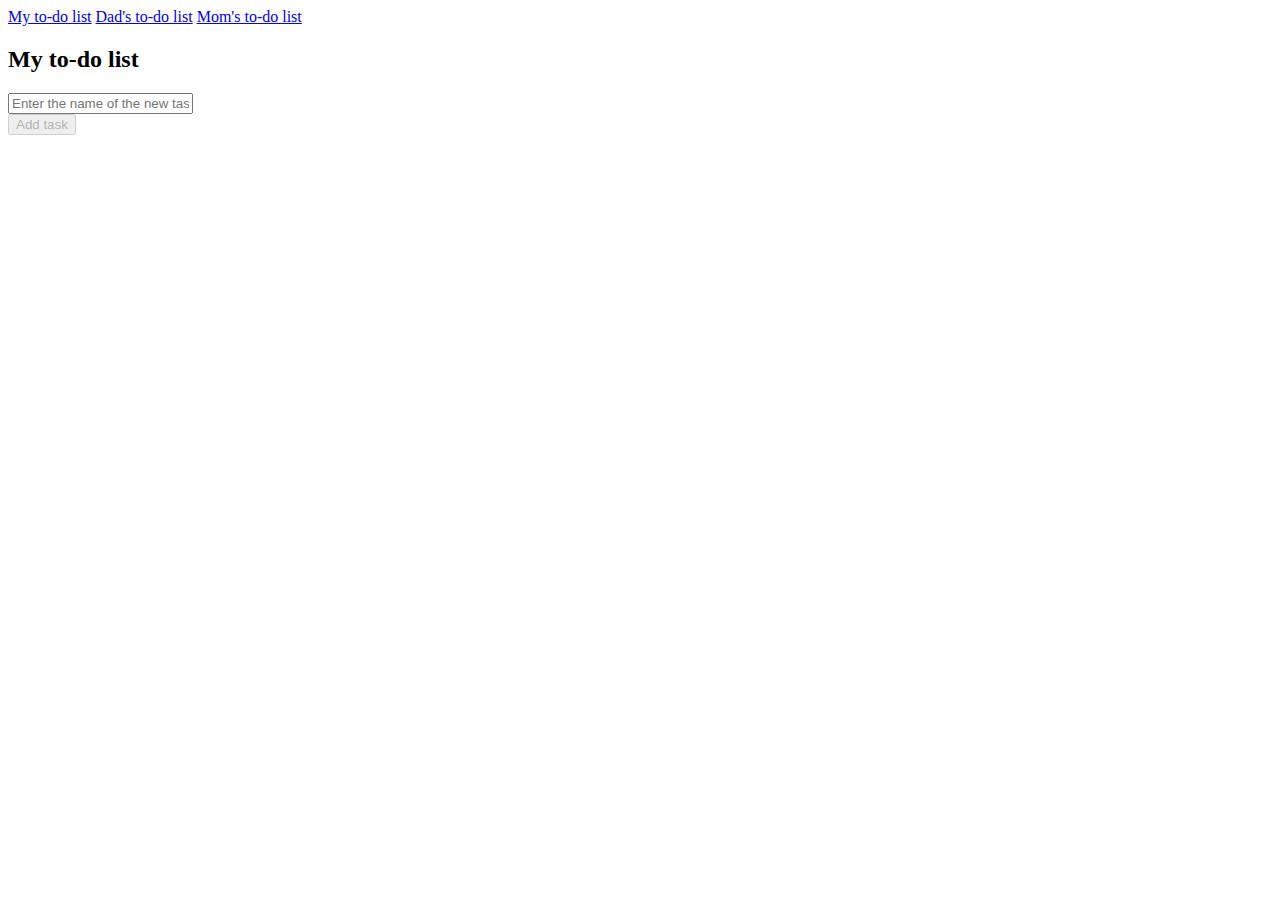
<file: 6-js/index.html>
<!DOCTYPE html>
<html lang="en">

<head>
  <meta charset="UTF-8">
  <meta http-equiv="X-UA-Compatible" content="IE=edge">
  <meta name="viewport" content="width=device-width, initial-scale=1.0">
  <title>TODO</title>
  <link rel="stylesheet" href="https://cdn.jsdelivr.net/npm/bootstrap@4.5.3/dist/css/bootstrap.min.css"
    integrity="sha384-TX8t27EcRE3e/ihU7zmQxVncDAy5uIKz4rEkgIXeMed4M0jlfIDPvg6uqKI2xXr2" crossorigin="anonymous">
  <style>
    .btn-box {
      gap: 10px;
    }

    .text {
      margin-right: 5px;
    }
  </style>
  </head>

<body>
  <div class="container mb-5">
    <nav class="nav">
      <a href="index.html" class="nav-link">My to-do list</a>
      <a href="dad.html" class="nav-link">Dad's to-do list</a>
      <a href="mom.html" class="nav-link">Mom's to-do list</a>
    </nav>
  </div>
  <div id="todo-app" class="container"></div>
  <script defer src="./todo-app.js"></script>
  <script>
    document.addEventListener('DOMContentLoaded', function() {
      createTodoApp(document.getElementById('todo-app'), 'My to-do list', 'my')
    })
  </script>
</body>

</html>
</file>
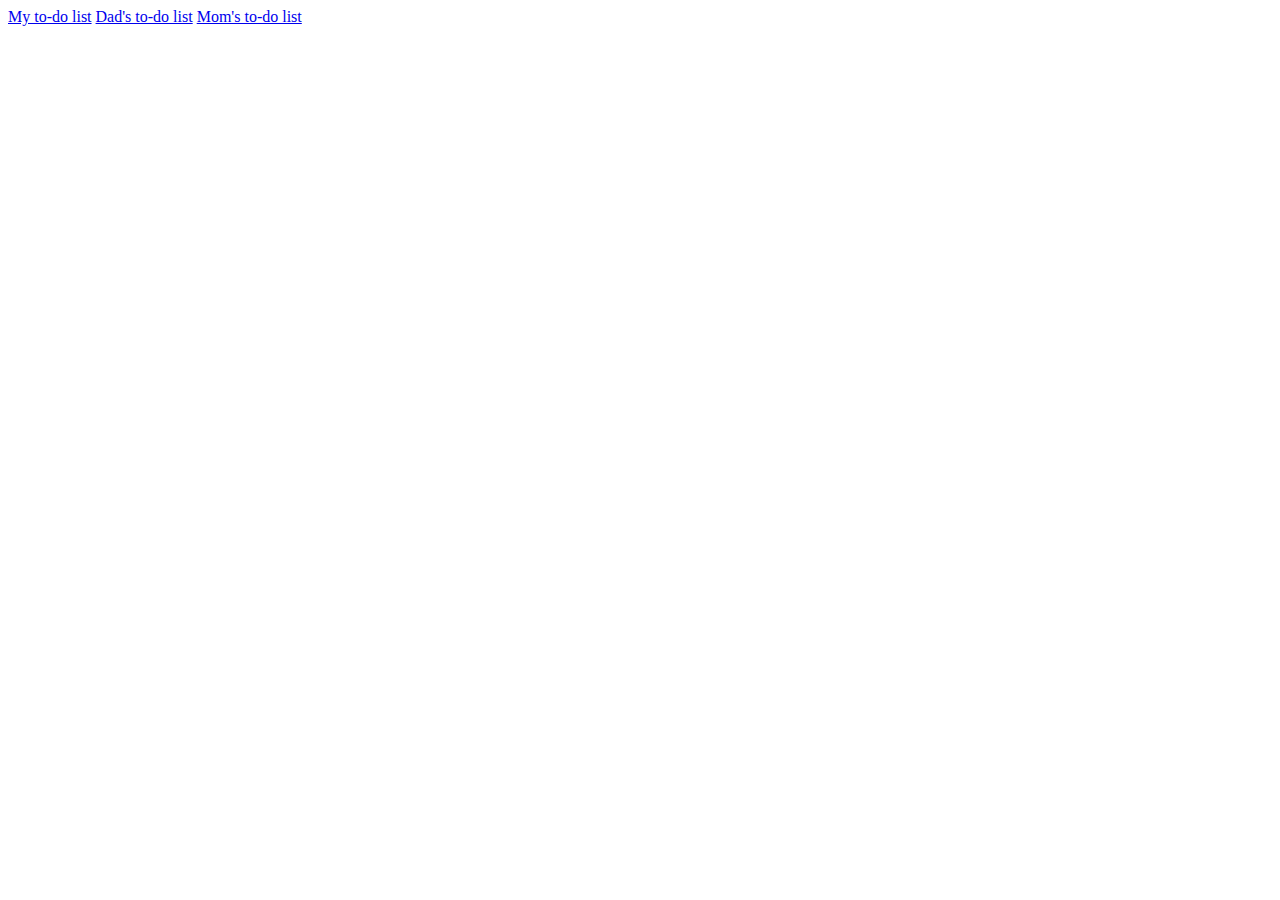
<file: todo-app/index.html>
<!DOCTYPE html>
<html lang="en">

<head>
  <meta charset="UTF-8">
  <meta http-equiv="X-UA-Compatible" content="IE=edge">
  <meta name="viewport" content="width=device-width, initial-scale=1.0">
  <title>TODO</title>
  <link rel="stylesheet" href="https://cdn.jsdelivr.net/npm/bootstrap@4.5.3/dist/css/bootstrap.min.css"
    integrity="sha384-TX8t27EcRE3e/ihU7zmQxVncDAy5uIKz4rEkgIXeMed4M0jlfIDPvg6uqKI2xXr2" crossorigin="anonymous">
  <style>
    .btn-box {
      gap: 10px;
    }

    .text {
      margin-right: 5px;
    }
  </style>
</head>

<body>
  <div class="container mb-5">
    <nav class="nav">
      <a href="index.html" class="nav-link">My to-do list</a>
      <a href="dad.html" class="nav-link">Dad's to-do list</a>
      <a href="mom.html" class="nav-link">Mom's to-do list</a>
    </nav>
  </div>
  <div id="todo-app" class="container"></div>
  <script type="module">
    import { createTodoApp } from './view.js';
    import {
      SERVER_URL,
      getDataFromServer,
      addDataToServer,
      deleteDataFromServer,
      doneDataAtServerTrue,
      doneDataAtServerFalse
    } from './api.js';

    (async () => {
      const owner = 'my'
      const getTodoList = await getDataFromServer(owner)
      createTodoApp(document.getElementById('todo-app'), {
        title: 'My to-do list',
        owner,
        getTodoList,
        onCreateFormSubmit: addDataToServer,
        onRemove: deleteDataFromServer,
        onDoneTrue: doneDataAtServerTrue,
        onDoneFalse: doneDataAtServerFalse,
      })
    }
    )();

  </script>
</body>

</html>
</file>
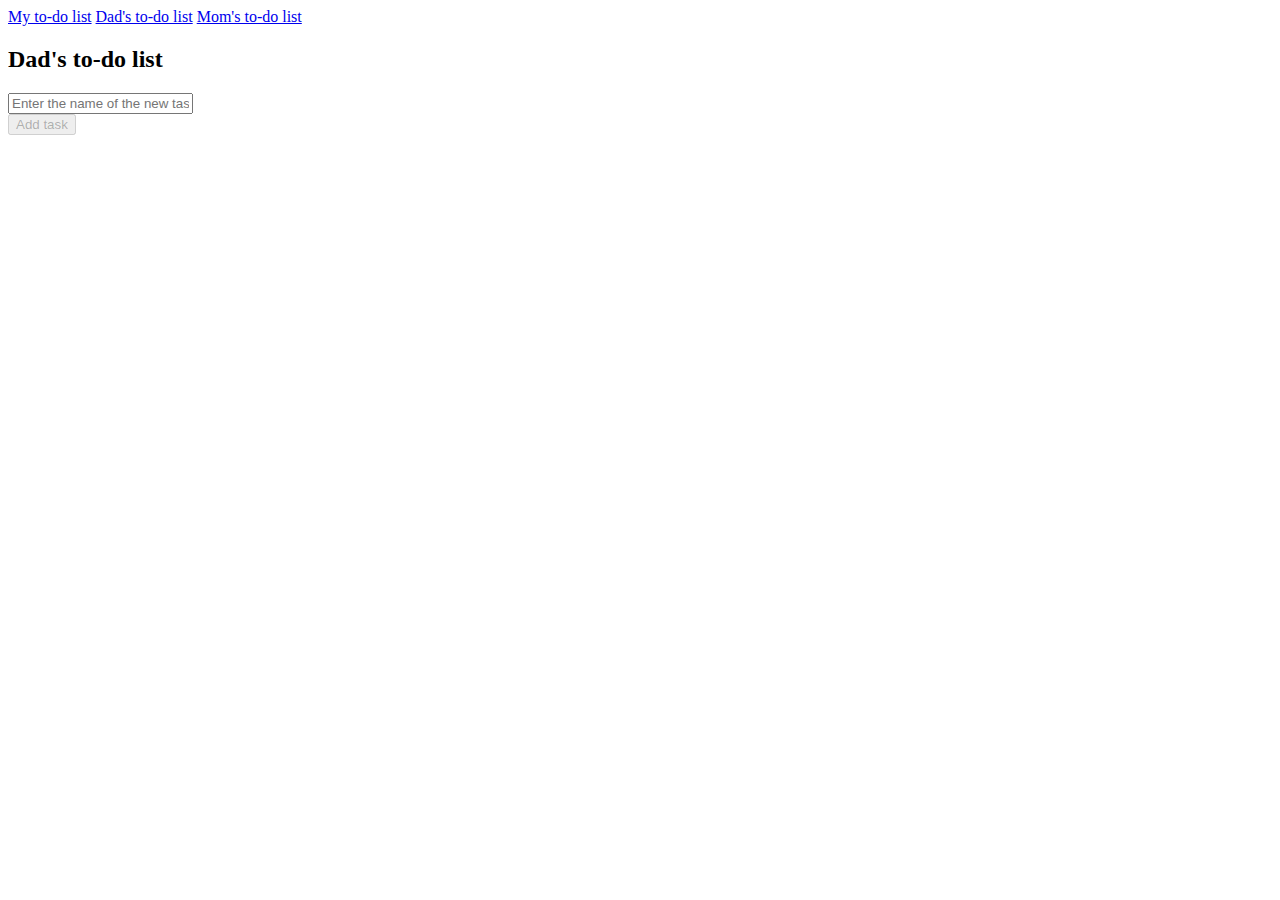
<file: 6-js/dad.html>
<!DOCTYPE html>
<html lang="en">

<head>
  <meta charset="UTF-8">
  <meta http-equiv="X-UA-Compatible" content="IE=edge">
  <meta name="viewport" content="width=device-width, initial-scale=1.0">
  <title>TODO</title>
  <link rel="stylesheet" href="https://cdn.jsdelivr.net/npm/bootstrap@4.5.3/dist/css/bootstrap.min.css"
    integrity="sha384-TX8t27EcRE3e/ihU7zmQxVncDAy5uIKz4rEkgIXeMed4M0jlfIDPvg6uqKI2xXr2" crossorigin="anonymous">
    <style>
      .btn-box {
      gap: 10px;
    }

    .text {
      margin-right: 5px;
    }
    </style>
  </head>

<body>
  <div class="container mb-5">
    <nav class="nav">
      <a href="index.html" class="nav-link">My to-do list</a>
      <a href="dad.html" class="nav-link">Dad's to-do list</a>
      <a href="mom.html" class="nav-link">Mom's to-do list</a>
    </nav>
  </div>
  <div id="todo-app" class="container"></div>
  <script defer src="./todo-app.js"></script>
  <script>
    document.addEventListener('DOMContentLoaded', function() {
      createTodoApp(document.getElementById('todo-app'), `Dad's to-do list`, 'dad')
    })
  </script>
</body>

</html>
</file>
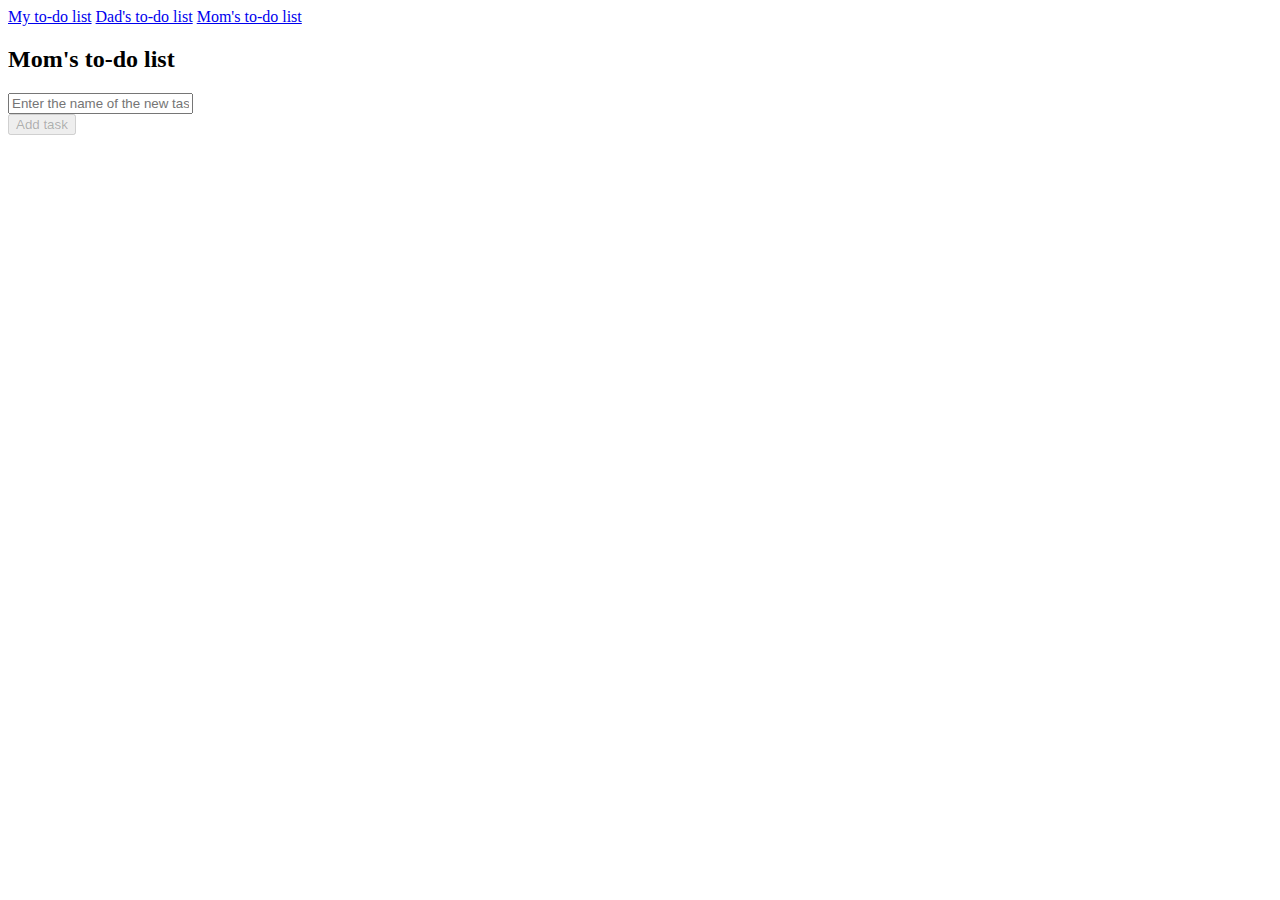
<file: 6-js/mom.html>
<!DOCTYPE html>
<html lang="en">

<head>
  <meta charset="UTF-8">
  <meta http-equiv="X-UA-Compatible" content="IE=edge">
  <meta name="viewport" content="width=device-width, initial-scale=1.0">
  <title>TODO</title>
  <link rel="stylesheet" href="https://cdn.jsdelivr.net/npm/bootstrap@4.5.3/dist/css/bootstrap.min.css"
    integrity="sha384-TX8t27EcRE3e/ihU7zmQxVncDAy5uIKz4rEkgIXeMed4M0jlfIDPvg6uqKI2xXr2" crossorigin="anonymous">
    <style>
      .btn-box {
      gap: 10px;
    }

    .text {
      margin-right: 5px;
    }
    </style>
  </head>

<body>
  <div class="container mb-5">
    <nav class="nav">
      <a href="index.html" class="nav-link">My to-do list</a>
      <a href="dad.html" class="nav-link">Dad's to-do list</a>
      <a href="mom.html" class="nav-link">Mom's to-do list</a>
    </nav>
  </div>
  <div id="todo-app" class="container"></div>
  <script defer src="./todo-app.js"></script>
  <script>
    document.addEventListener('DOMContentLoaded', function() {
      createTodoApp(document.getElementById('todo-app'), `Mom's to-do list`, 'mom')
    })
  </script>
</body>

</html>
</file>
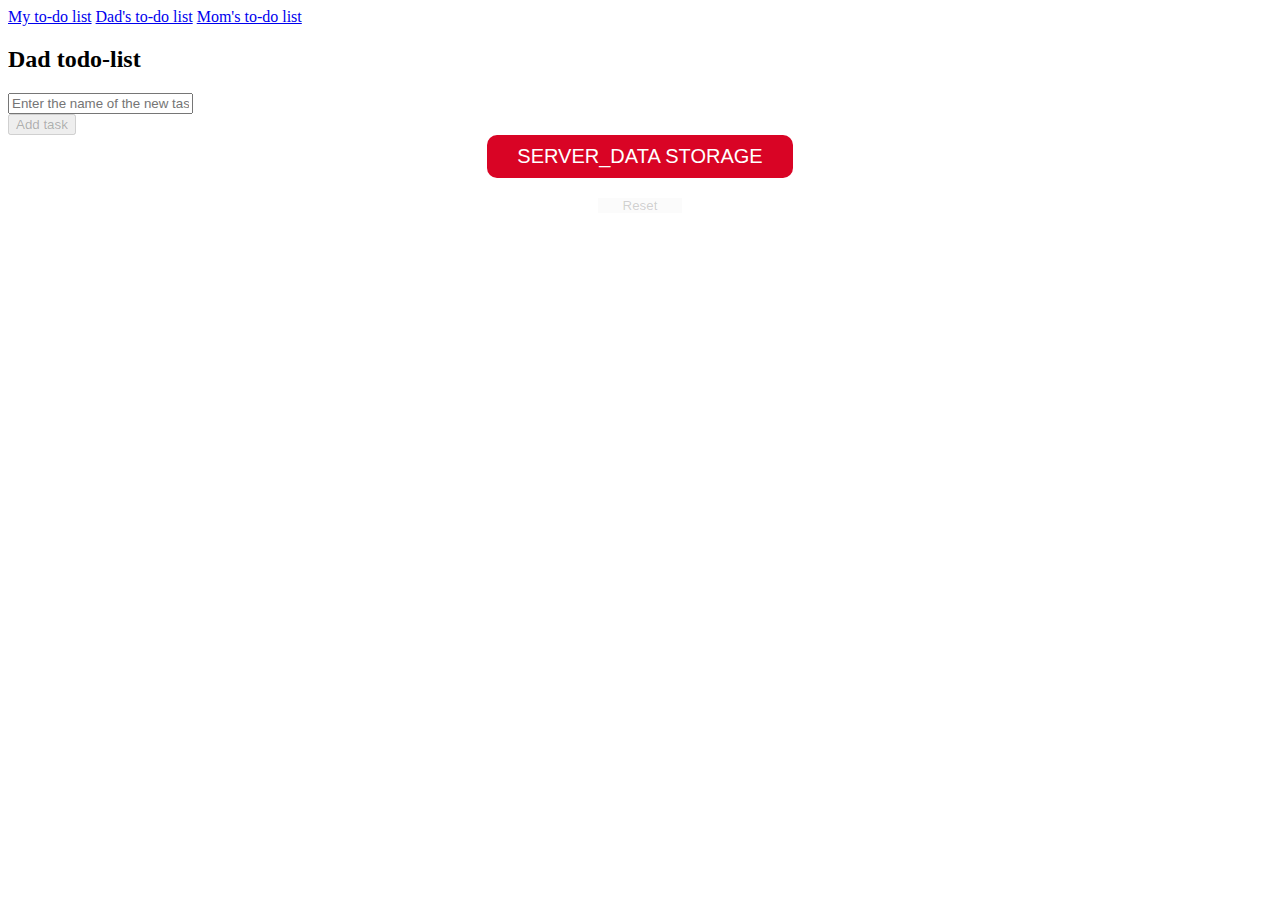
<file: todo-app/dad.html>
<!DOCTYPE html>
<html lang="en">

<head>
  <meta charset="UTF-8">
  <meta http-equiv="X-UA-Compatible" content="IE=edge">
  <meta name="viewport" content="width=device-width, initial-scale=1.0">
  <title>TODO</title>
  <link rel="stylesheet" href="https://cdn.jsdelivr.net/npm/bootstrap@4.5.3/dist/css/bootstrap.min.css"
    integrity="sha384-TX8t27EcRE3e/ihU7zmQxVncDAy5uIKz4rEkgIXeMed4M0jlfIDPvg6uqKI2xXr2" crossorigin="anonymous">
  <link rel="stylesheet" href="style.css">
</head>

<body>
<div class="container mb-5">
  <nav class="nav">
    <a href="index.html" class="nav-link">My to-do list</a>
    <a href="dad.html" class="nav-link">Dad's to-do list</a>
    <a href="mom.html" class="nav-link">Mom's to-do list</a>
  </nav>
</div>
<div id="todo-app" class="container">
</div>
<script type="module">
  import {createTodoApp} from "./modules/todo-app.js"

  const isFirstInitApp = localStorage.getItem('storageType') // check if user firstly enter in app

  if (!isFirstInitApp){
    localStorage.setItem('storageType', 'LS')  // firstly entered in use starts with local storage
  }

  createTodoApp(document.getElementById('todo-app'), 'Dad todo-list', 'dad')

</script>
</body>

</html>
</file>
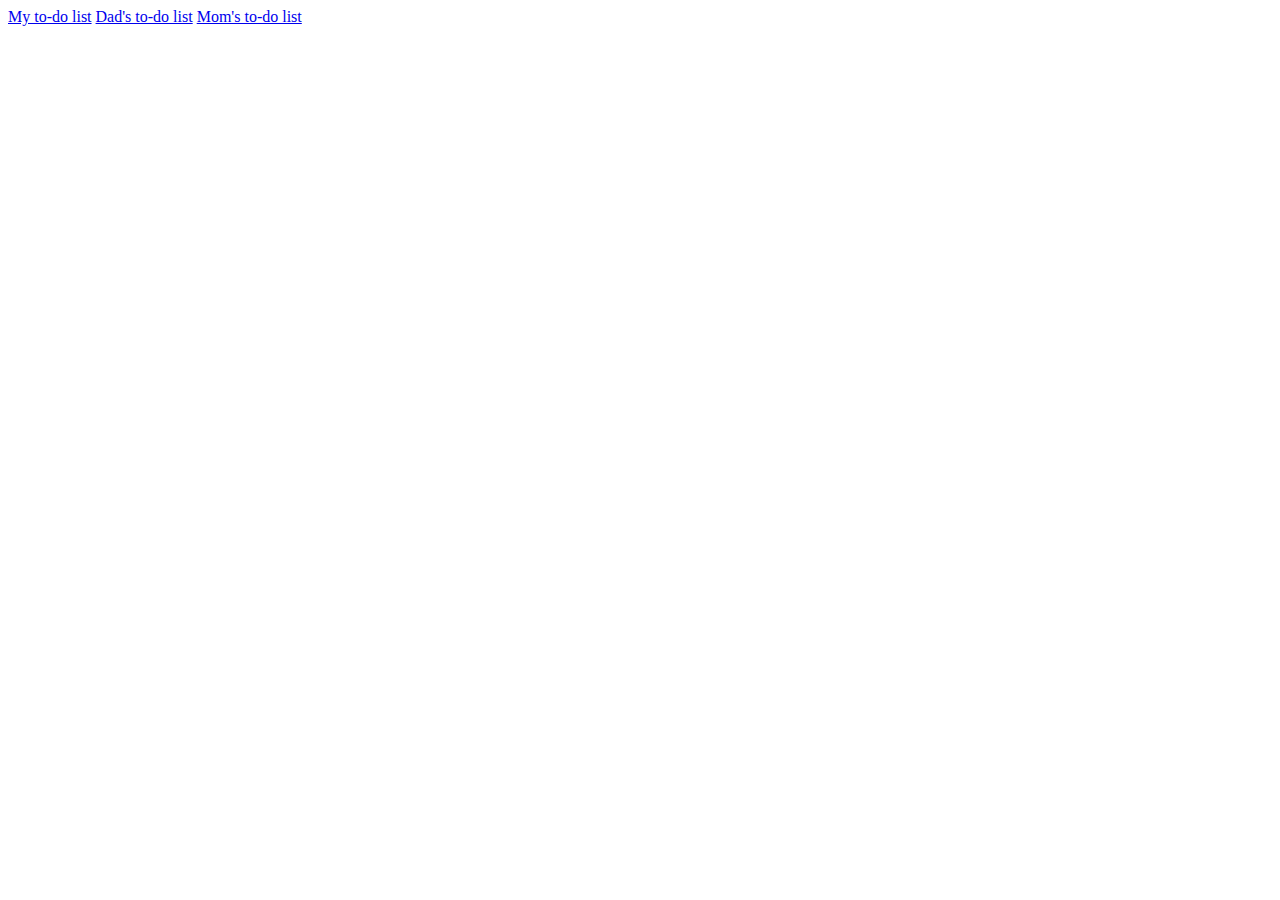
<file: todo-app/mom.html>
<!DOCTYPE html>
<html lang="en">

<head>
  <meta charset="UTF-8">
  <meta http-equiv="X-UA-Compatible" content="IE=edge">
  <meta name="viewport" content="width=device-width, initial-scale=1.0">
  <title>TODO</title>
  <link rel="stylesheet" href="https://cdn.jsdelivr.net/npm/bootstrap@4.5.3/dist/css/bootstrap.min.css"
    integrity="sha384-TX8t27EcRE3e/ihU7zmQxVncDAy5uIKz4rEkgIXeMed4M0jlfIDPvg6uqKI2xXr2" crossorigin="anonymous">
  <style>
    .btn-box {
      gap: 10px;
    }

    .text {
      margin-right: 5px;
    }
  </style>
</head>

<body>
  <div class="container mb-5">
    <nav class="nav">
      <a href="index.html" class="nav-link">My to-do list</a>
      <a href="dad.html" class="nav-link">Dad's to-do list</a>
      <a href="mom.html" class="nav-link">Mom's to-do list</a>
    </nav>
  </div>
  <div id="todo-app" class="container"></div>
  <script type="module">
    import { createTodoApp } from './view.js';
    import {
      SERVER_URL,
      getDataFromServer,
      addDataToServer,
      deleteDataFromServer,
      doneDataAtServerTrue,
      doneDataAtServerFalse
    } from './api.js';

    (async () => {
      const owner = 'mom'
      const getTodoList = await getDataFromServer(owner)
      createTodoApp(document.getElementById('todo-app'), {
        title: `Mom's to-do list`,
        owner,
        getTodoList,
        onCreateFormSubmit: addDataToServer,
        onRemove: deleteDataFromServer,
        onDoneTrue: doneDataAtServerTrue,
        onDoneFalse: doneDataAtServerFalse,
      })
    }
    )();
  </script>
</body>

</html>
</file>
<file: todo-app/style.css>
.btn-box {
    gap: 10px;
}

.text {
    margin-right: 5px;
}

.reload {
    display: flex;
    justify-content: center;
    margin-bottom: 20px;
}

.reload__list-btn {
    padding: 10px 30px;
    border: none;
    outline: none;
    border-radius: 10px;
    background-color: #007bff;
    color: #fff;
    font-size: 20px;
    transition: transform .3s ease-in-out;
}

.reload__list-btn:hover {
    transform: scale(1.1);
}

.api-storage {
    background-color: #d90425;
    border: none;
}

button:focus {
    outline: white;
}

.reset {
    display: flex;
    justify-content: center;
    margin-bottom: 15px;
}

.reset-btn {
    border: none;
    padding: 0 25px;
    opacity: 65%;
    transition: transform .3s ease-in-out;
}

.reset-btn:hover {
    transform: scale(1.2);
}
</file>
